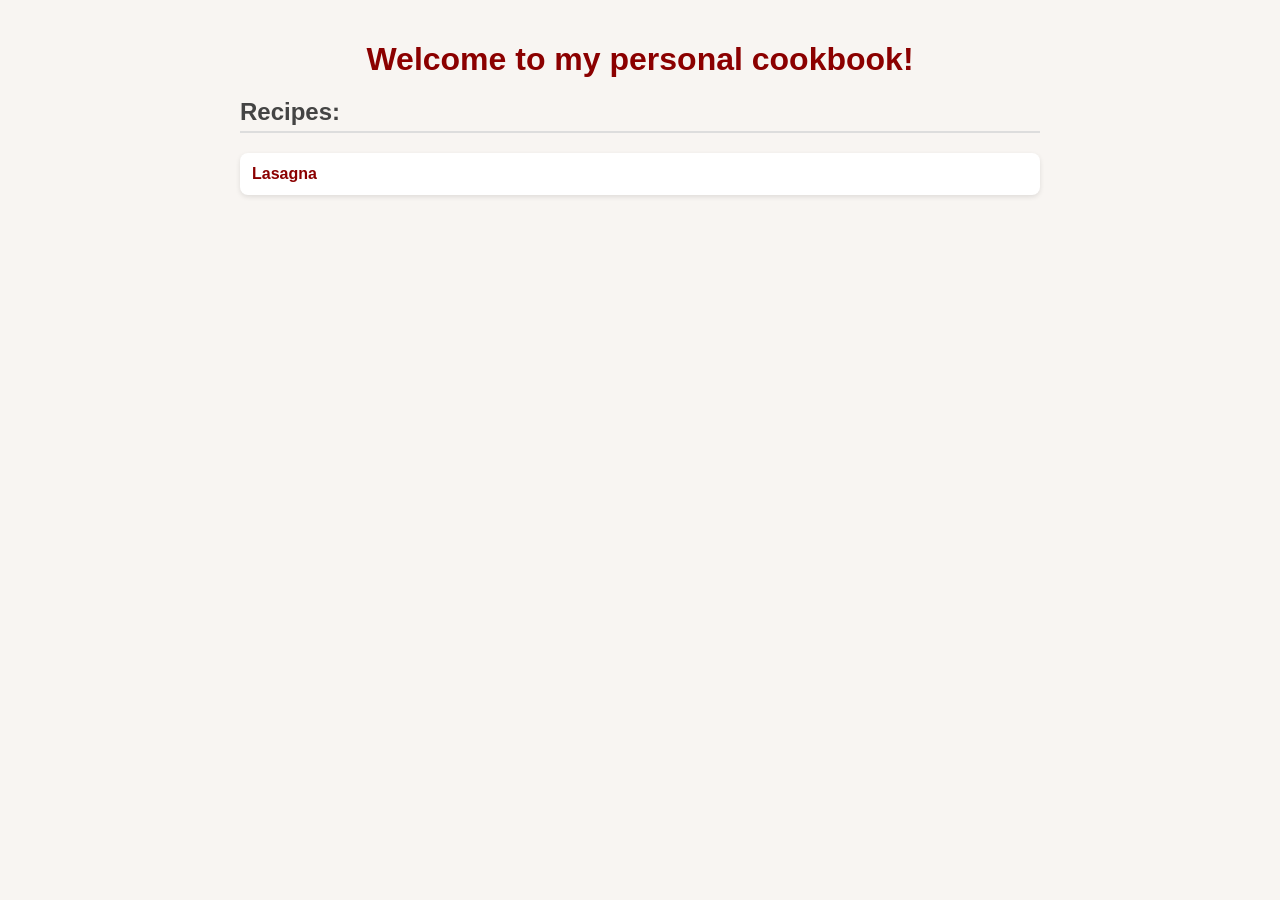
<file: index.html>
<!DOCTYPE html>
<html lang="en">
<head>
    <meta charset="UTF-8">
    <meta name="viewport" content="width=device-width, initial-scale=1.0">
    <link rel="stylesheet" href="styles.css">
    <title>Home Page</title>
</head>
<body>
    <div class="container">
        <h1> Welcome to my personal cookbook!</h1>
        
        <h2> Recipes:</h2>
            <ul> 
                <li><a href="recipes/lasagna.html">Lasagna</a></li>
            </ul>
    </div>
</body>
</html>
</file>
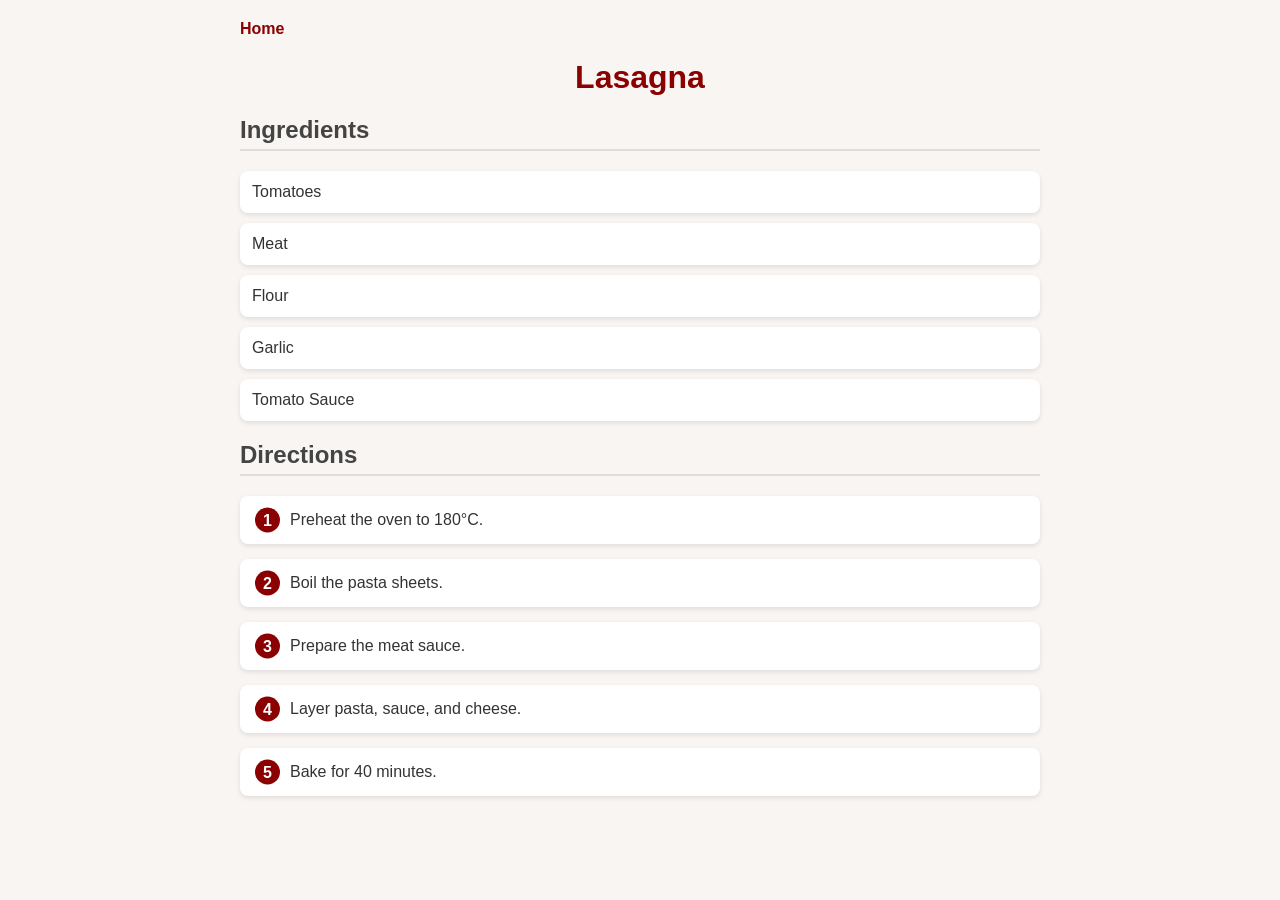
<file: recipes/lasagna.html>
<!DOCTYPE html>
<html lang="en">
<head>
    <meta charset="UTF-8">
    <meta name="viewport" content="width=device-width, initial-scale=1.0">
    <link rel="stylesheet" href="../styles.css">
    <title>Lasagna Time!</title>
</head>
<body>
    <a href="../index.html">Home</a>
    <h1> Lasagna</h1>
    
    <h2>Ingredients</h2>
    <ul>
        <li> Tomatoes</li>
        <li> Meat</li>
        <li> Flour</li>
        <li> Garlic</li>
        <li>Tomato Sauce</li>
    </ul>
    <h2> Directions</h2>
    <ol class="recipe-steps">
        <li>Preheat the oven to 180°C.</li>
        <li>Boil the pasta sheets.</li>
        <li>Prepare the meat sauce.</li>
        <li>Layer pasta, sauce, and cheese.</li>
        <li>Bake for 40 minutes.</li>
    </ol>
</body>
</html>
</file>
<file: styles.css>
/* Reset some default browser styles */
body {
    margin: 0;
    font-family: Arial, Helvetica, sans-serif;
    background-color: #f8f5f2;
    color: #333;
}

/* Center content */
body {
    max-width: 800px;
    margin: auto;
    padding: 20px;
}

.container {
    max-width: 800px;
    margin: auto;
}
/* Main title */
h1 {
    text-align: center;
    color: #8b0000;
    margin-bottom: 10px;
}

/* Subtitle */
h2 {
    border-bottom: 2px solid #ddd;
    padding-bottom: 5px;
    color: #444;
}

/* List styling */
ul {
    list-style-type: none;
    padding: 0;
}
ol{
    padding:2px;
}
/* Each recipe item */
li {
    background: #fff;
    margin: 10px 0;
    padding: 12px;
    border-radius: 8px;
    box-shadow: 0 2px 5px rgba(0,0,0,0.1);
}

/* Links */
a {
    text-decoration: none;
    color: #8b0000;
    font-weight: bold;
}

/* Hover effect */
a:hover {
    color: #c0392b;
}

.recipe-steps {
    counter-reset: step;
    padding: 0;
    margin: 20px 0;
}

.recipe-steps li {
    list-style: none;
    position: relative;
    margin: 15px 0;
    padding: 15px 15px 15px 50px;
    background: #fff;
    border-radius: 8px;
    box-shadow: 0 2px 5px rgba(0,0,0,0.1);
}

/* Custom number circle */
.recipe-steps li::before {
    counter-increment: step;
    content: counter(step);
    position: absolute;
    left: 15px;
    top: 50%;
    transform: translateY(-50%);
    
    background-color: #8b0000;
    color: white;
    font-weight: bold;
    
    width: 25px;
    height: 25px;
    border-radius: 50%;
    
    display: flex;
    align-items: center;
    justify-content: center;
}
</file>
